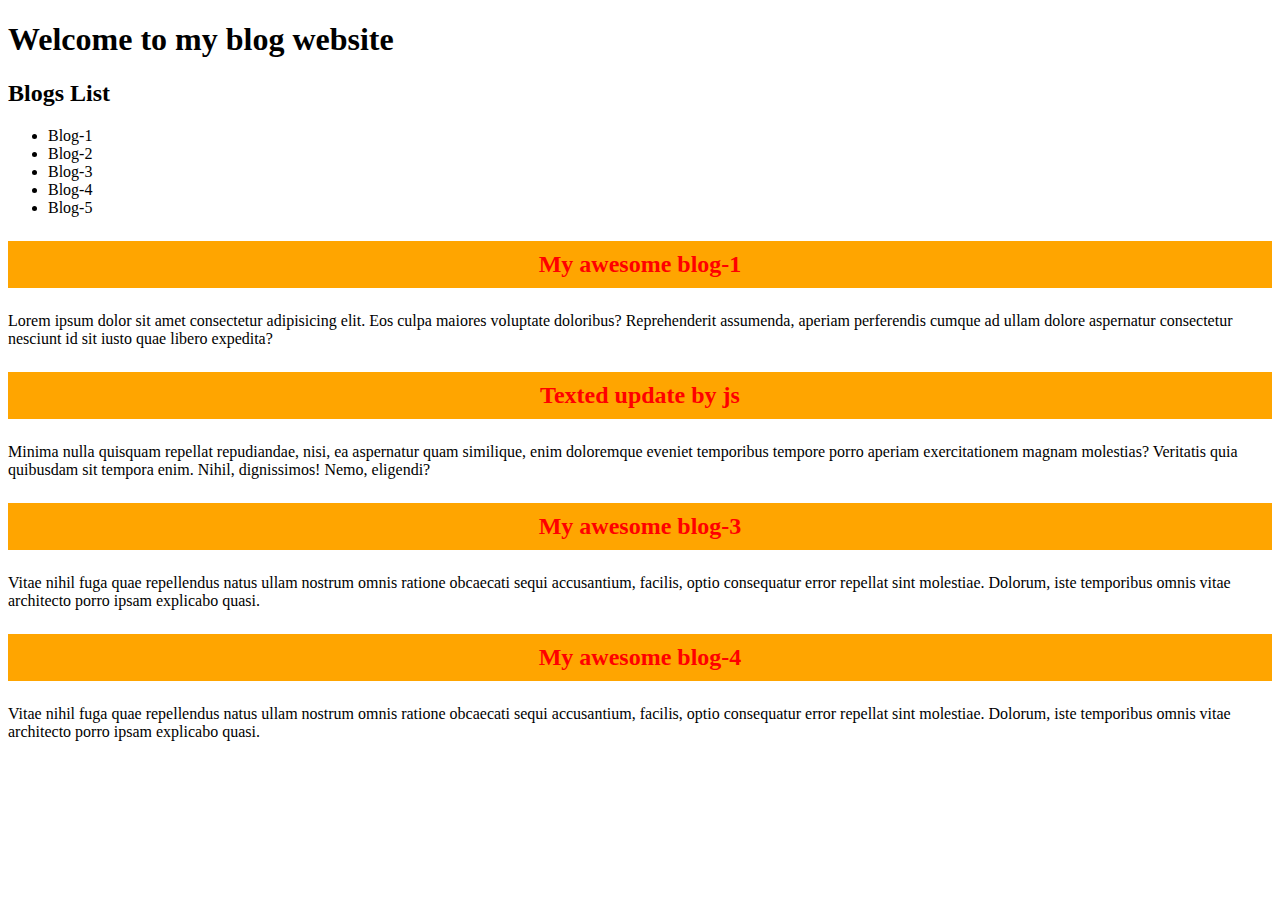
<file: dom.html>
<!DOCTYPE html>
<html lang="en">

<head>
    <meta charset="UTF-8">
    <meta http-equiv="X-UA-Compatible" content="IE=edge">
    <meta name="viewport" content="width=device-width, initial-scale=1.0">
    <title>Document</title>
<!--  <style>
    .blog{
        border: 2px solid blue;
        margin: 5px;
        padding: 5px;
        border-radius:10px;
    }
</style> -->  



</head>

<body>
    <header>
        <h1>Welcome to my blog website</h1>
    </header>
    <main>
        <!-- blog selection start here-- -->
        <section class="blogs">

<header>
    <h2>Blogs List</h2>
    <ul id="blog-list">
        <li>Blog-1</li>
        <li>Blog-2</li>
        <li>Blog-3</li>
        <li>Blog-4</li>
    </ul>
</header>



            <article class="blog">
                <h3 id="firstelement">My awesome blog-1</h3>
                <p>Lorem ipsum dolor sit amet consectetur adipisicing elit. Eos culpa maiores voluptate doloribus?
                    Reprehenderit assumenda, aperiam perferendis cumque ad ullam dolore aspernatur consectetur nesciunt
                    id sit iusto quae libero expedita?</p>
            </article>
            <article class="blog">
                <h3 id="secondelement">My awesome blog-2</h3>
                <p>Minima nulla quisquam repellat repudiandae, nisi, ea aspernatur quam similique, enim doloremque
                    eveniet temporibus tempore porro aperiam exercitationem magnam molestias? Veritatis quia quibusdam
                    sit tempora enim. Nihil, dignissimos! Nemo, eligendi?</p>
            </article>
            <article class="blog">
                <h3 id="thridelement">My awesome blog-3</h3>
                <p>Vitae nihil fuga quae repellendus natus ullam nostrum omnis ratione obcaecati sequi accusantium,
                    facilis, optio consequatur error repellat sint molestiae. Dolorum, iste temporibus omnis vitae
                    architecto porro ipsam explicabo quasi.</p>
            </article>
            <article class="blog">
                <h3 id="fourthelement">My awesome blog-4</h3>
                <p>Vitae nihil fuga quae repellendus natus ullam nostrum omnis ratione obcaecati sequi accusantium,
                    facilis, optio
                    consequatur error repellat sint molestiae. Dolorum, iste temporibus omnis vitae architecto porro
                    ipsam explicabo
                    quasi.</p>
            </article>
        </section>

    </main>
    <script>
  //explore getElementById...........................................................
        const first = document.getElementById('firstelement');
        first.style.textAlign = 'center';
        first.style.color = 'red';
        first.style.fontSize = '24px';
        first.style.backgroundColor = 'orange';
        first.style.padding = '10px';
        // console.log(firstelement);

        const second = document.getElementById('secondelement');
        second.style.color = 'red';
        second.innerText = 'Texted update by js'
        second.style.textAlign = 'center';
        second.style.color = 'red';
        second.style.fontSize = '24px';
        second.style.backgroundColor = 'orange';
        second.style.padding = '10px';

        const thrid = document.getElementById('thridelement');
        thrid.style.textAlign = 'center';
        thrid.style.fontSize = '24px';
        thrid.style.color = 'red';
        thrid.style.backgroundColor = 'orange';
        thrid.style.padding = '10px';

        const fourth = document.getElementById('fourthelement');
        fourth.style.textAlign = 'center';
        fourth.style.fontSize = '24px';
        fourth.style.color = 'red';
        fourth.style.backgroundColor = 'orange';
        fourth.style.padding = '10px';

//..................................................
        //explore getElementByClassName 



// create and add  element using js
//create the element
const li=document.createElement('li');
li.innerText = 'Blog-5'

//where to
const ul =document.getElementById('blog-list');

//append new element
ul.appendChild(li);

    </script>
</body>

</html>
</file>
